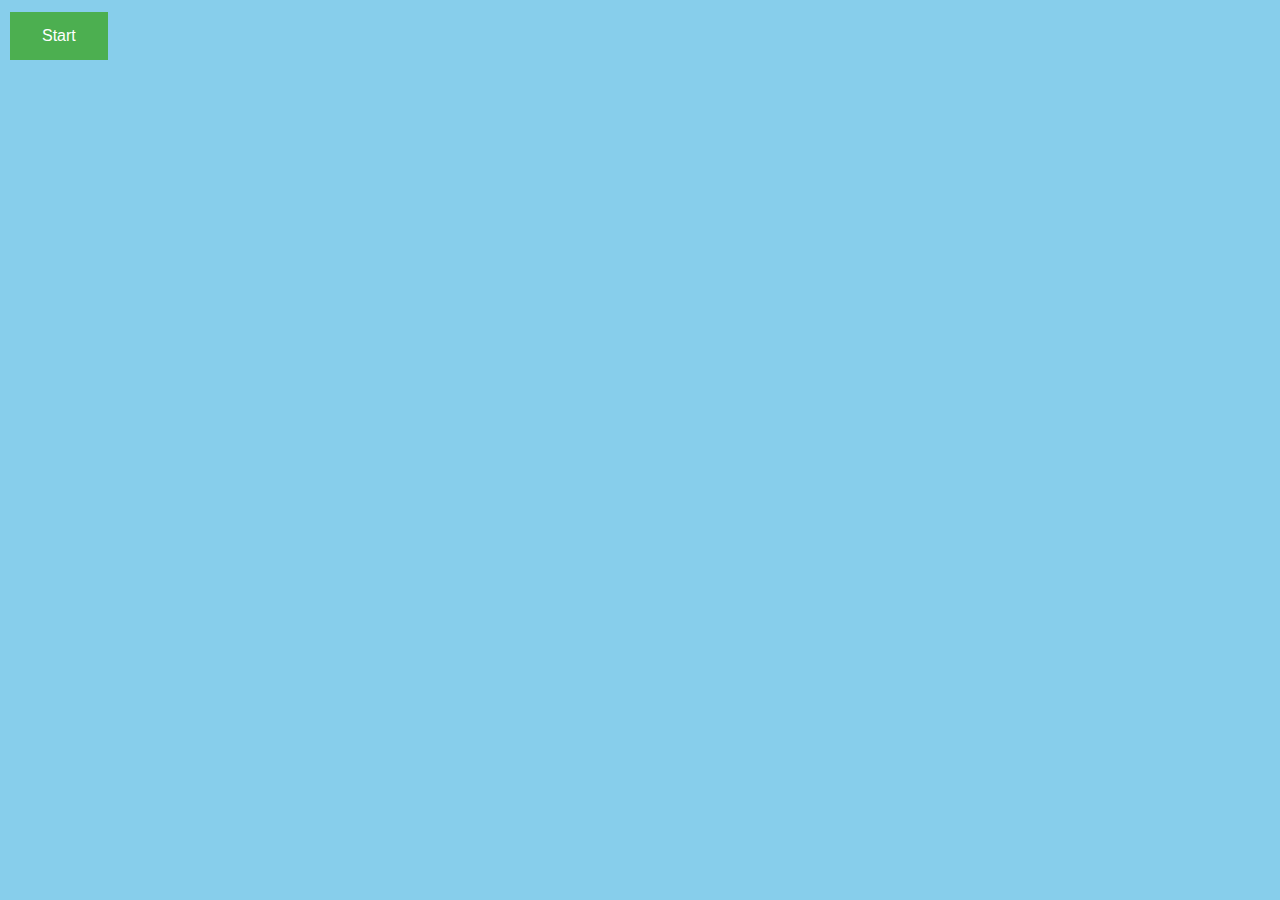
<file: index.html>
<!DOCTYPE html>
<html>

<head>
    <meta charset="utf-8" />
    <meta http-equiv="X-UA-Compatible" content="IE=edge">
    <title>Play Game</title>
    <meta name="viewport" content="width=device-width, initial-scale=1">
    <link rel="stylesheet" type="text/css" media="screen" href="main.css" />
</head>

<body>
    <div id="start-wrapper">
        <button id="startButton" class="gameStartButton" onclick="startGame()">Start</button>
    </div>
    <div id="game-wrapper" style="display:none">
        <div class="buttonOptions">
            <button class="options" onclick="startGame()">Attack</button>
            <button class="options" onclick="startGame()">Heal</button>
            <button class="options" onclick="startGame()">Quit</button>
        </div>

        <div class="console">
            <h2 class="titles">Player Stats</h2>
            <div class= "playerStats">
                <span>Name</span>
                <span>Health</span>
                <span>HealCount</span>
                <span>Wins</span>
            </div>
            <div>
                <progress value="40" max="100">
                </progress>
                <progress value="40" max="100">
                </progress>
                <progress value="40" max="100">
                </progress>

            </div>
            <div>
                <h2 class="titles"> Enemy Stats</h2>
                <div>
                    <span>Name</span>
                </div>
                <span>Health</span>
                <progress value="22" max="100">
                </progress>
            </div>
        </div>
    </div>
    <script src="script.js"></script>
</body>

</html>
</file>
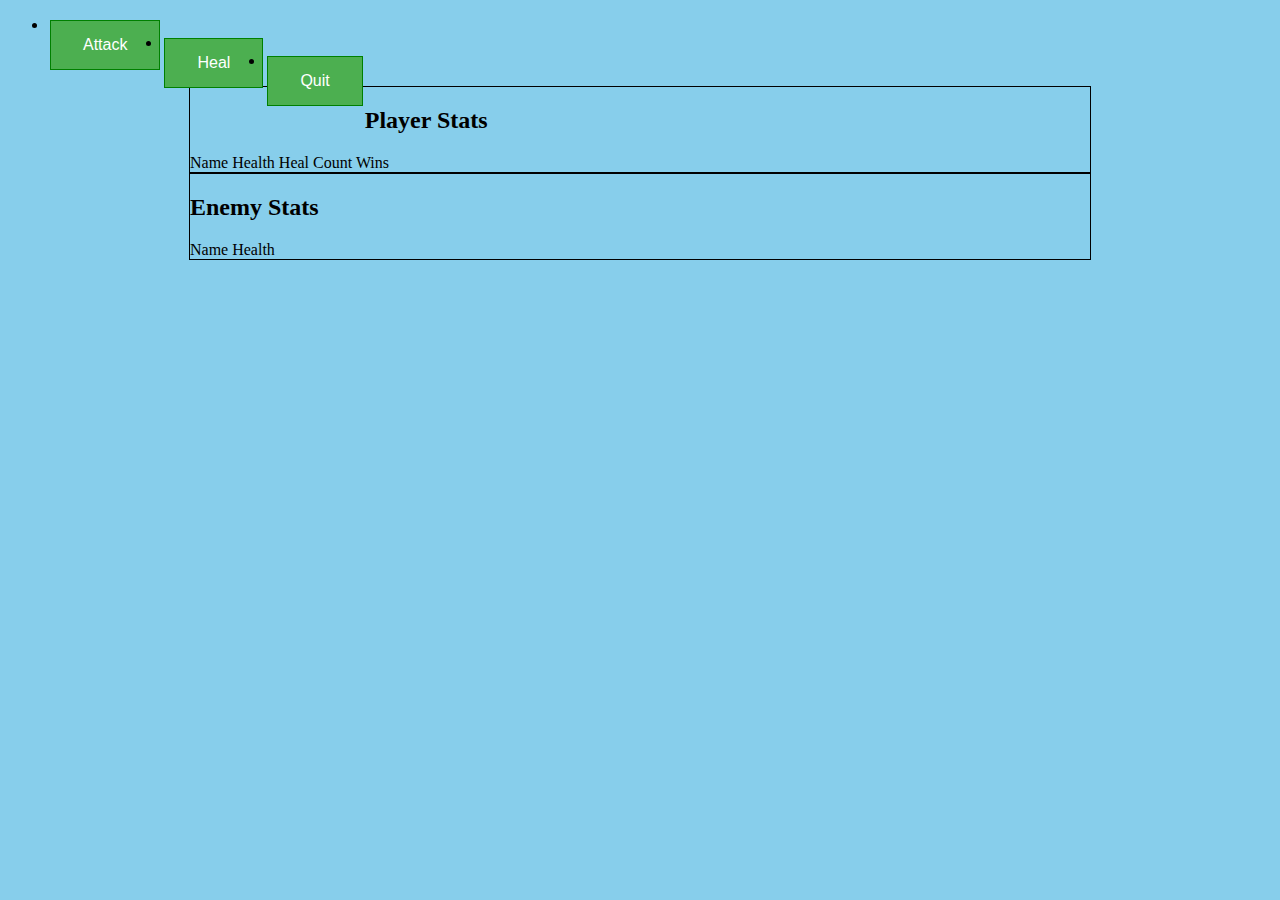
<file: game.html>
<!DOCTYPE html>
<html lang="en">
<head>
        <meta charset="utf-8" />
        <meta http-equiv="X-UA-Compatible" content="IE=edge">
        <title>Start Game</title>
        <meta name="viewport" content="width=device-width, initial-scale=1">
        <link rel="stylesheet" type="text/css" media="screen" href="main.css" />
</head>
<body>
<section>
    <div class = "types">
        <ul class = "none">
            <li> <button class ="options" onclick="startGame()">Attack</button></li>
            <li> <button class = "options" onclick="startGame()">Heal</button></li>  
            <li> <button class = "options" onclick="startGame()">Quit</button></li> 
        </ul>
    </div>
</section>
<section>
    <div class= "console">
        <h2 class = "titles">Player Stats</h2>
        <span>Name</span>   
        <span>Health</span>
        <span>Heal Count</span>  
        <span>Wins</span>
    </div>
    <div class = "console">
        <h2 class = "titles"> Enemy Stats</h2>
        <span>Name</span>
        <span>Health</span>
    </div>
</section>
<section>
    
</section>
<script src="script.js"></script>
</body>
</html>
</file>
<file: main.css>
body {
    background-color: skyblue;
}

.options {
    background-color: #4CAF50;
    border: none;
    color: white;
    padding: 15px 32px;
    text-align: center;
    text-decoration: none;
    display: inline-block;
    font-size: 16px;
    margin: 4px 2px;
    cursor: pointer;
    float: left;
    border: 1px solid green;
}

.gameStartButton {
    background-color: #4CAF50;
    border: none;
    color: white;
    padding: 15px 32px;
    text-align: center;
    text-decoration: none;
    font-size: 16px;
    margin: 4px 2px;
    cursor: pointer;
}

#game-wrapper {
    display: none;
}

.buttonOptions {
    display: flex;
    flex-direction: row;
    flex-wrap: wrap;
    list-style-type: none;
    justify-content: center;
}

.console {
    border: 1px solid black;
    margin: auto;
    width: 900px;
}
.playerStats{
    margin:auto;
    justify-content: space-between;
}

.titles {
    align-content: center;
}
</file>
